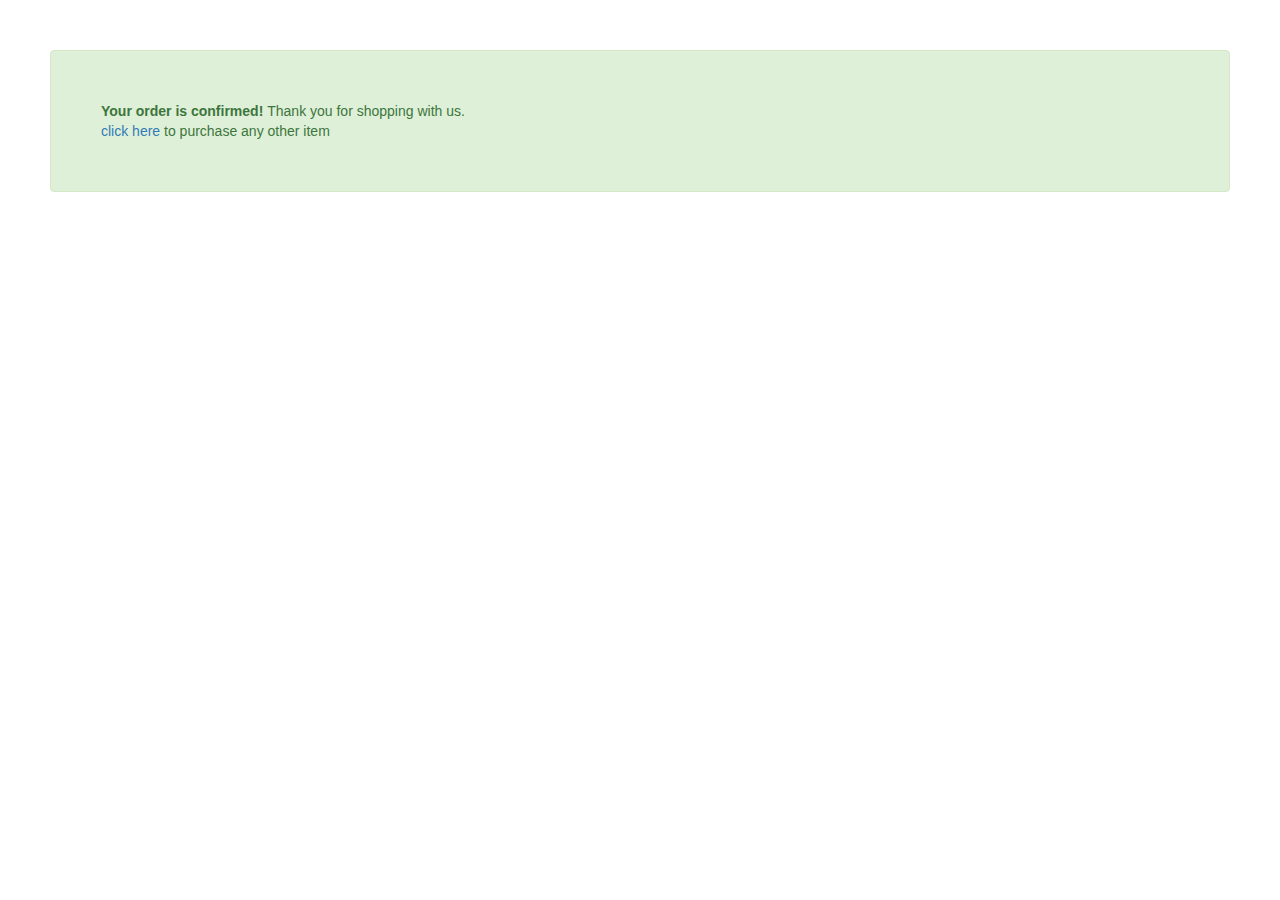
<file: success.html>
<!DOCTYPE html>
<!--
To change this license header, choose License Headers in Project Properties.
To change this template file, choose Tools | Templates
and open the template in the editor.
-->
<html>
    <head>
       <link rel="stylesheet" href="https://maxcdn.bootstrapcdn.com/bootstrap/3.3.7/css/bootstrap.min.css" >
        <script src="https://ajax.googleapis.com/ajax/libs/jquery/1.12.4/jquery.min.js"></script>
        <script src="https://maxcdn.bootstrapcdn.com/bootstrap/3.3.7/js/bootstrap.min.js"></script>
        <meta name="viewport" content="width=device-width, initial-scale=1">
        <title> message </title>
        <style>
            .alert{
                padding: 50px;
                margin:50px;
            }
        </style>
    </head>
    <body>
        <div  class = "alert alert-success">
            <strong>  Your order is confirmed!  </strong>
            Thank you for shopping with us.
            <br>
            <a href ="products.php"> click here </a> to purchase any  other item 
            
            
        </div>
    </body>
</html>
</file>
